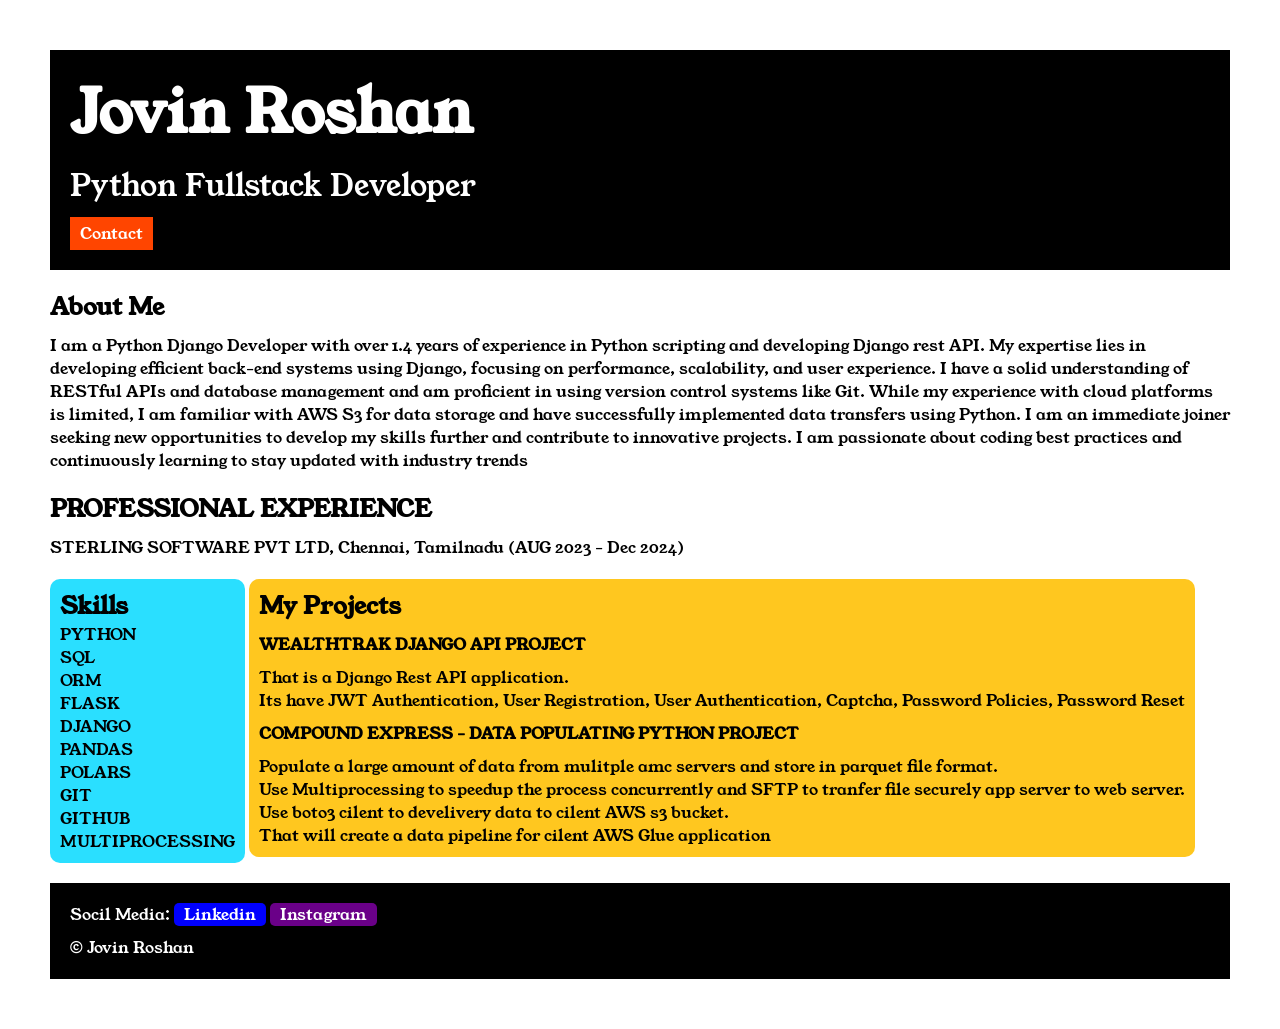
<file: index.html>
<!DOCTYPE html>
<html>

<head>
    <title>My first website</title>
    <link rel="stylesheet" href="style.css">
    <link rel="preconnect" href="https://fonts.googleapis.com">
    <link rel="preconnect" href="https://fonts.gstatic.com" crossorigin>
    <link href="https://fonts.googleapis.com/css2?family=Young+Serif&display=swap" rel="stylesheet">
</head>

<body>
    <div class="container">
        <div class='section-one'>
            <h1 class='section-one__name'>Jovin Roshan</h1>
            <p class='section-one__role'>Python Fullstack Developer</p>
            <a href="contact.html" class='section-one__contact'>Contact</a>
        </div>

        <div class="section-two">
            <h2 class="section-two__head">About Me</h2>
            <p class="section-two__desc"> I am a Python Django Developer with over 1.4 years of experience in
                Python scripting and developing Django rest API. My expertise lies in
                developing efficient back-end systems using Django, focusing on
                performance, scalability, and user experience.
                I have a solid understanding of RESTful APIs and database management
                and am proficient in using version control systems like Git. While my
                experience with cloud platforms is limited, I am familiar with AWS S3 for
                data storage and have successfully implemented data transfers using
                Python.
                I am an immediate joiner seeking new opportunities to develop my skills
                further and contribute to innovative projects. I am passionate about
                coding best practices and continuously learning to stay updated with
                industry trends</p>
        </div>
        <div class="section-three">
            <h2 class="section-three__head">PROFESSIONAL EXPERIENCE</h2>
            <p class="section-three__desc">STERLING SOFTWARE PVT LTD, Chennai, Tamilnadu (AUG 2023 - Dec 2024)</p>
        </div>
        <div class="section-four">
            <h2 class="section-four__head">Skills</h2>
            <ul>
                <li>PYTHON</li>
                <li>SQL</li>
                <li>ORM</li>
                <li>FLASK</li>
                <li>DJANGO</li>
                <li>PANDAS</li>
                <li>POLARS</li>
                <li>GIT</li>
                <li>GITHUB</li>
                <li>MULTIPROCESSING</li>
            </ul>
        </div>
        <div class="section-five">
            <h2 class="section-five__head">My Projects</h2>
            <ul>
                <li>
                    <h4 class="section-five__subhead">WEALTHTRAK DJANGO API PROJECT</h4>
                </li>
                <p class="section-five__desc">That is a Django Rest API application.</p>
                <p>Its have JWT Authentication, User Registration, User Authentication, Captcha, Password
                    Policies, Password Reset</p>
            </ul>
            <ul>
                <li>
                    <h4 class="section-five__subhead">COMPOUND EXPRESS - DATA POPULATING PYTHON PROJECT</h4>
                </li>
                <p class="section-five__desc">Populate a large amount of data from mulitple amc servers and store in
                    parquet file format.</p>
                <p>Use Multiprocessing to speedup the process concurrently and SFTP to tranfer file securely app server
                    to web server.</p>
                <p> Use boto3 cilent to develivery data to cilent AWS s3 bucket.</p>
                <p> That will create a data pipeline for cilent AWS Glue application</p>
            </ul>
        </div>
        <div class="section-six">
            <p class="section-six__title">Socil Media:
                <a id="section-six__one" href="https://www.linkedin.com/in/jovin-roshan-8091a0277/" target="_blank">Linkedin</a>
                <a id="section-six__two" href="https://www.instagram.com/cyb3r.jovin/" target="_blank">Instagram</a>
            </p>
            <p class='section-six__desc'>&copy; Jovin Roshan</p>
        </div>

    </div>

</body>

</html>
</file>
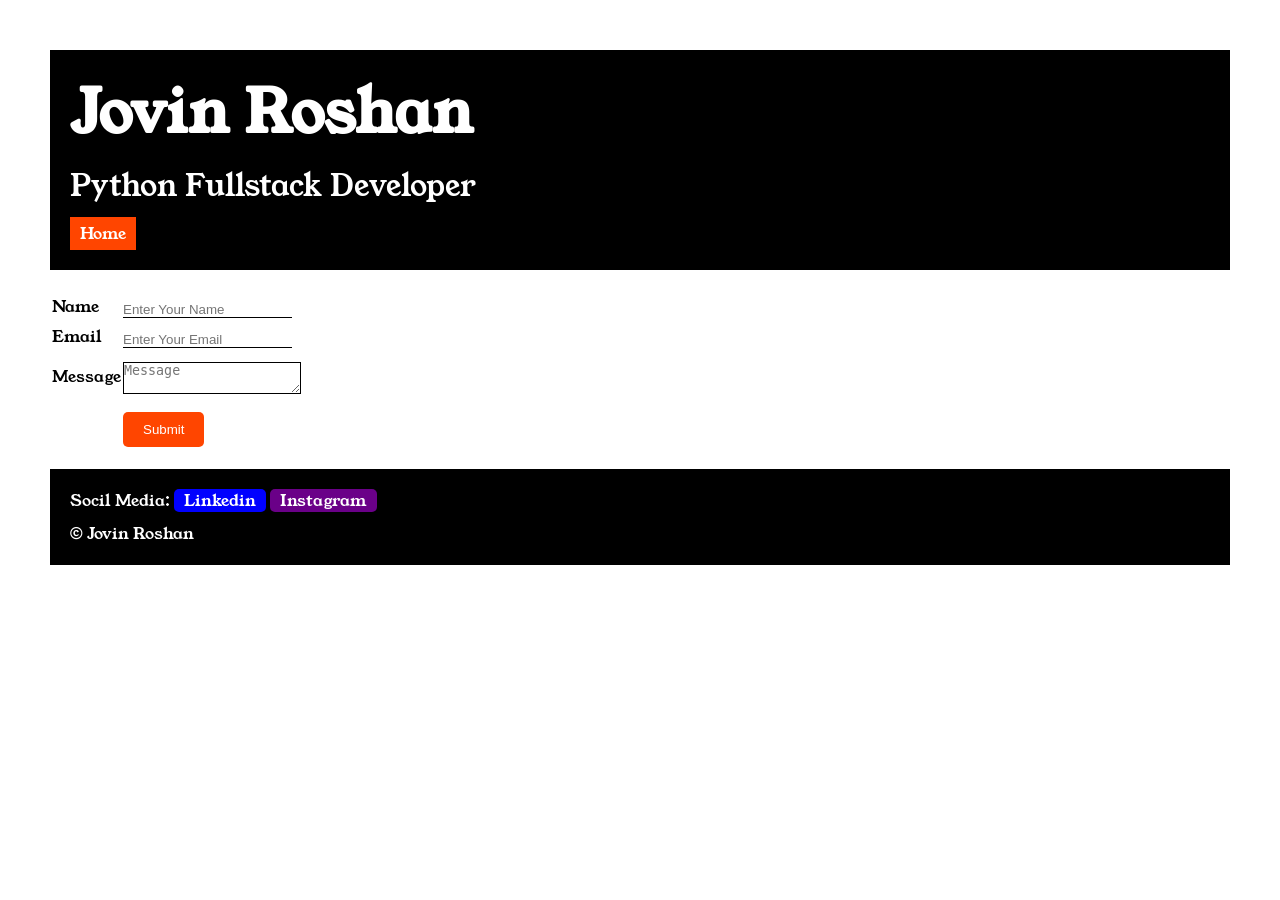
<file: contact.html>
<!DOCTYPE html>
<html lang="en">

<head>
    <meta charset="UTF-8">
    <meta name="viewport" content="width=device-width, initial-scale=1.0">
    <title>Contact</title>
    <link rel="stylesheet" href="style.css">
    <link rel="preconnect" href="https://fonts.googleapis.com">
    <link rel="preconnect" href="https://fonts.gstatic.com" crossorigin>
    <link href="https://fonts.googleapis.com/css2?family=Young+Serif&display=swap" rel="stylesheet">
</head>

<body>
    <div class="container">
        <div class='section-one'>
            <h1 class='section-one__name'>Jovin Roshan</h1>
            <p class='section-one__role'>Python Fullstack Developer</p>
            <a href="index.html" class='section-one__contact'>Home</a>
        </div>
        <div class="contact-form">
            <form>
                <table>
                    <tr>
                        <td>Name</td>
                        <td><input type="text" placeholder="Enter Your Name" class="contact-form__input"></td>
                    </tr>
                    <tr>
                        <td>Email</td>
                        <td><input type="email" placeholder="Enter Your Email" class="contact-form__input"></td>
                    </tr>
                    <tr>
                        <td>Message</td>
                        <td><textarea placeholder="Message" class="contact-form__textarea"></textarea></td>
                    </tr>
                    <tr>
                        <td></td>
                        <td><input type='submit' class="contact-form__submit"></td>
                    </tr>
                </table>
            </form>
        </div>
        <div class="section-six">
            <p class="section-six__title">Socil Media:
                <a id="section-six__one" href="https://www.linkedin.com/in/jovin-roshan-8091a0277/"target="_blank">Linkedin</a>
                <a id="section-six__two" href="https://www.instagram.com/cyb3r.jovin/" target="_blank">Instagram</a>
            </p>
            <p class='section-six__desc'>&copy; Jovin Roshan</p>
        </div>
    </div>
</body>

</html>
</file>
<file: style.css>
*{
    padding: 0;
    margin: 0;
}

body{
    font-family: "Young Serif", serif;
    font-weight: 400;
    font-style: normal;
  
}

.container{
    padding: 50px;
}

.section-one{
    background-color: black;
    color: white;
    padding: 20px;
}

.section-one__contact{
    text-decoration: none;
    background-color: orangered;
    color: white;
    padding-left: 10px;
    padding-right: 10px;
    padding-top: 5px;
    padding-bottom: 5px;
    display: inline-block;
    margin-top: 10px;
}

.section-one__name{
    font-size: 60px;
}

.section-one__role{
    margin-top: 10px;
    font-size: 30px;
}

.section-two,.section-three,.section-four, .section-five, .section-six{
    margin-top: 20px;
}
.section-two__desc,.section-three__desc,.section-five__desc,.section-five__subhead, .section-six__desc{
    margin-top: 10px;
}

.section-six{
    background-color: black;
    color: white;
    padding: 20px;
}
#section-six__one{
    background-color: blue;
    color: white;
    text-decoration: none;
    border-radius: 5px;
    padding-left: 10px;
    padding-right: 10px;
}
#section-six__two{
    background-color: rgb(106, 0, 136);
    color: white;
    text-decoration: none;
    border-radius: 5px;
    padding-left: 10px;
    padding-right: 10px;
}

.section-four li,.section-five li{
    list-style: none;
}

.section-four{
    background-color: rgb(42, 223, 255);
    color: black;
    padding: 10px;
    display: inline-block;
    border-radius: 10px;
    vertical-align: top;
}
.section-five{
    background-color: rgb(255, 199, 31);
    color: black;
    padding: 10px;
    display: inline-block;
    border-radius: 10px;
    vertical-align: top;
}

.contact-form { 
    margin-top: 20px;
}

.contact-form__input,.contact-form__textarea,.contact-form__submit{
    margin-top: 10px;
}

.contact-form__input{
    border: none;
    border-bottom: solid black 1px;
}
.contact-form__textarea{
    border: none;
    border: solid black 1px;
}

.contact-form__submit{
    background-color: orangered;
    border: none;
    color: white;
    padding-left: 20px;
    padding-right: 20px;
    padding-top: 10px;
    padding-bottom: 10px;
    border-radius: 5px;
}
</file>
